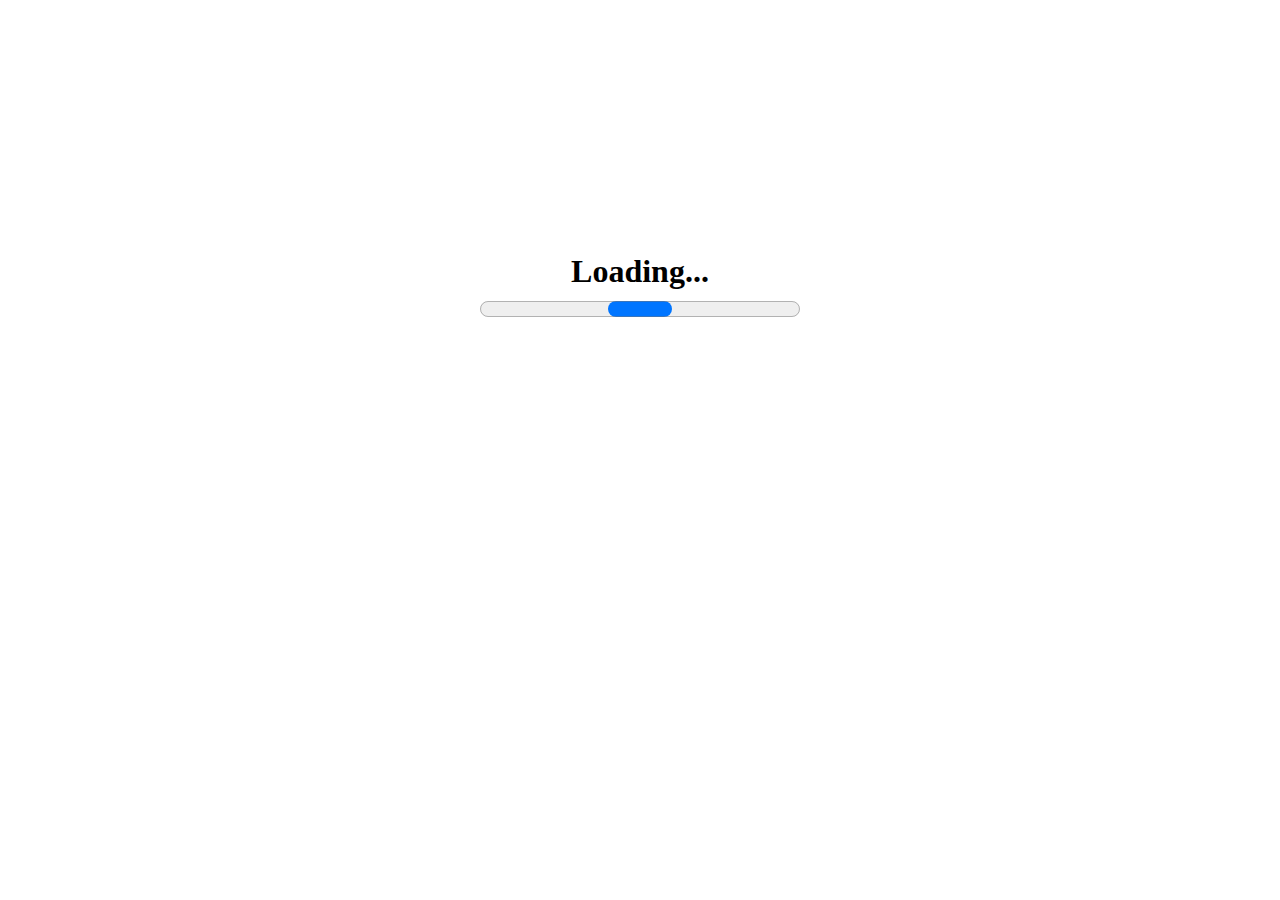
<file: index.html>
<!DOCTYPE html>
<html lang="en">

<head>
    <meta charset="UTF-8">
    <meta name="viewport" content="width=device-width, initial-scale=1.0">
    <title>Loader</title>
    <style>
        .loader{
            margin-top: 20%;
        }
    </style>
</head>

<body>
    <div class="loader">
        <center>
            <h1>Loading... <br>
                <progress></progress>
            </h1>
        </center>
    </div>
</body>

</html>
</file>
